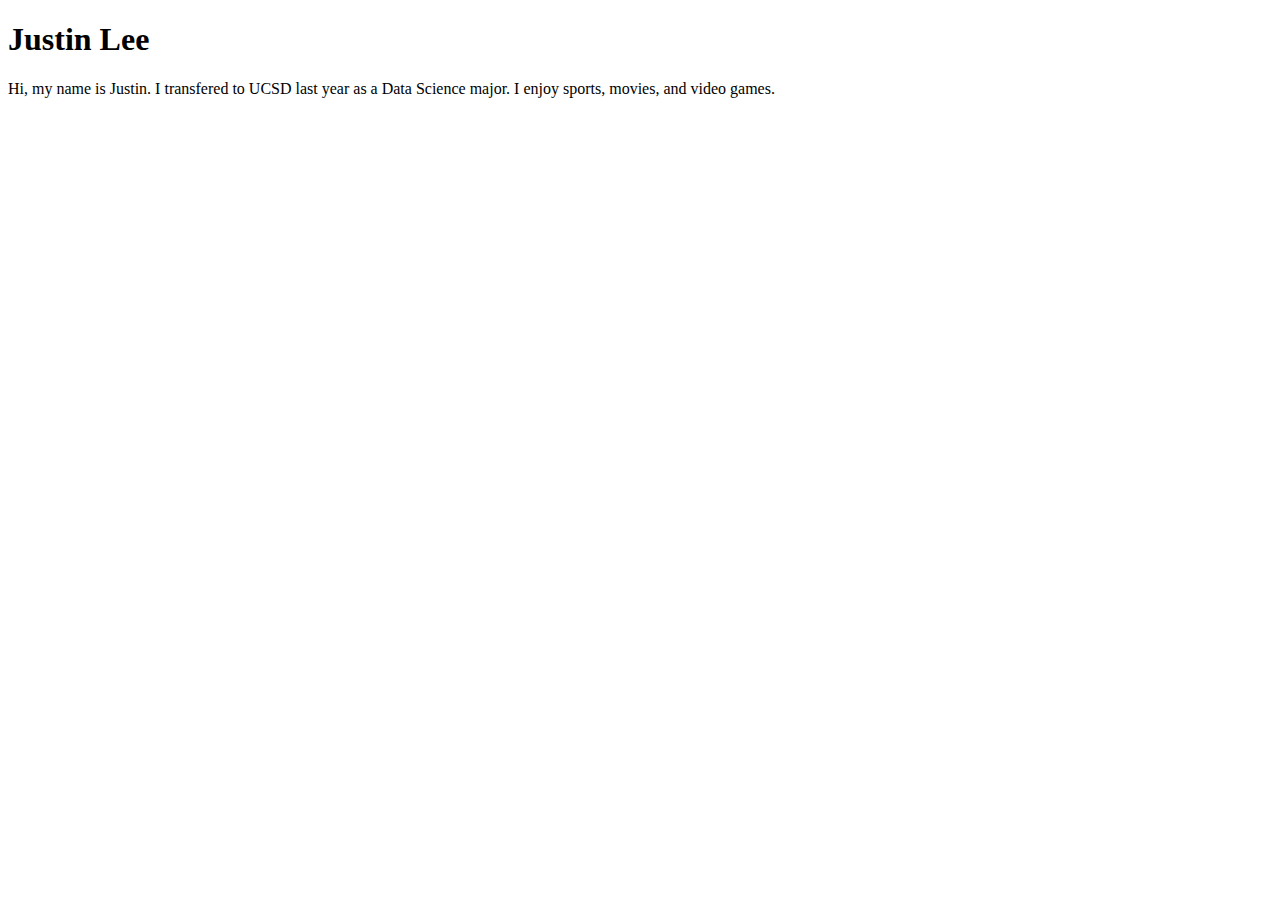
<file: index.html>
<!DOCTYPE html>
<html lang="en">

<head>
    <meta charset="UTF-8">
    <meta name="viewport" content="width=device-width, initial-scale=1.0">
    <title>Justin Lee: Personal site and portfolio</title>
</head>

<body>
    <h1>Justin Lee</h1>
    <p>
        Hi, my name is Justin. I transfered to UCSD last year as a Data Science major. I enjoy sports, movies, and video games.
    </p>
</body>

</html>
</file>
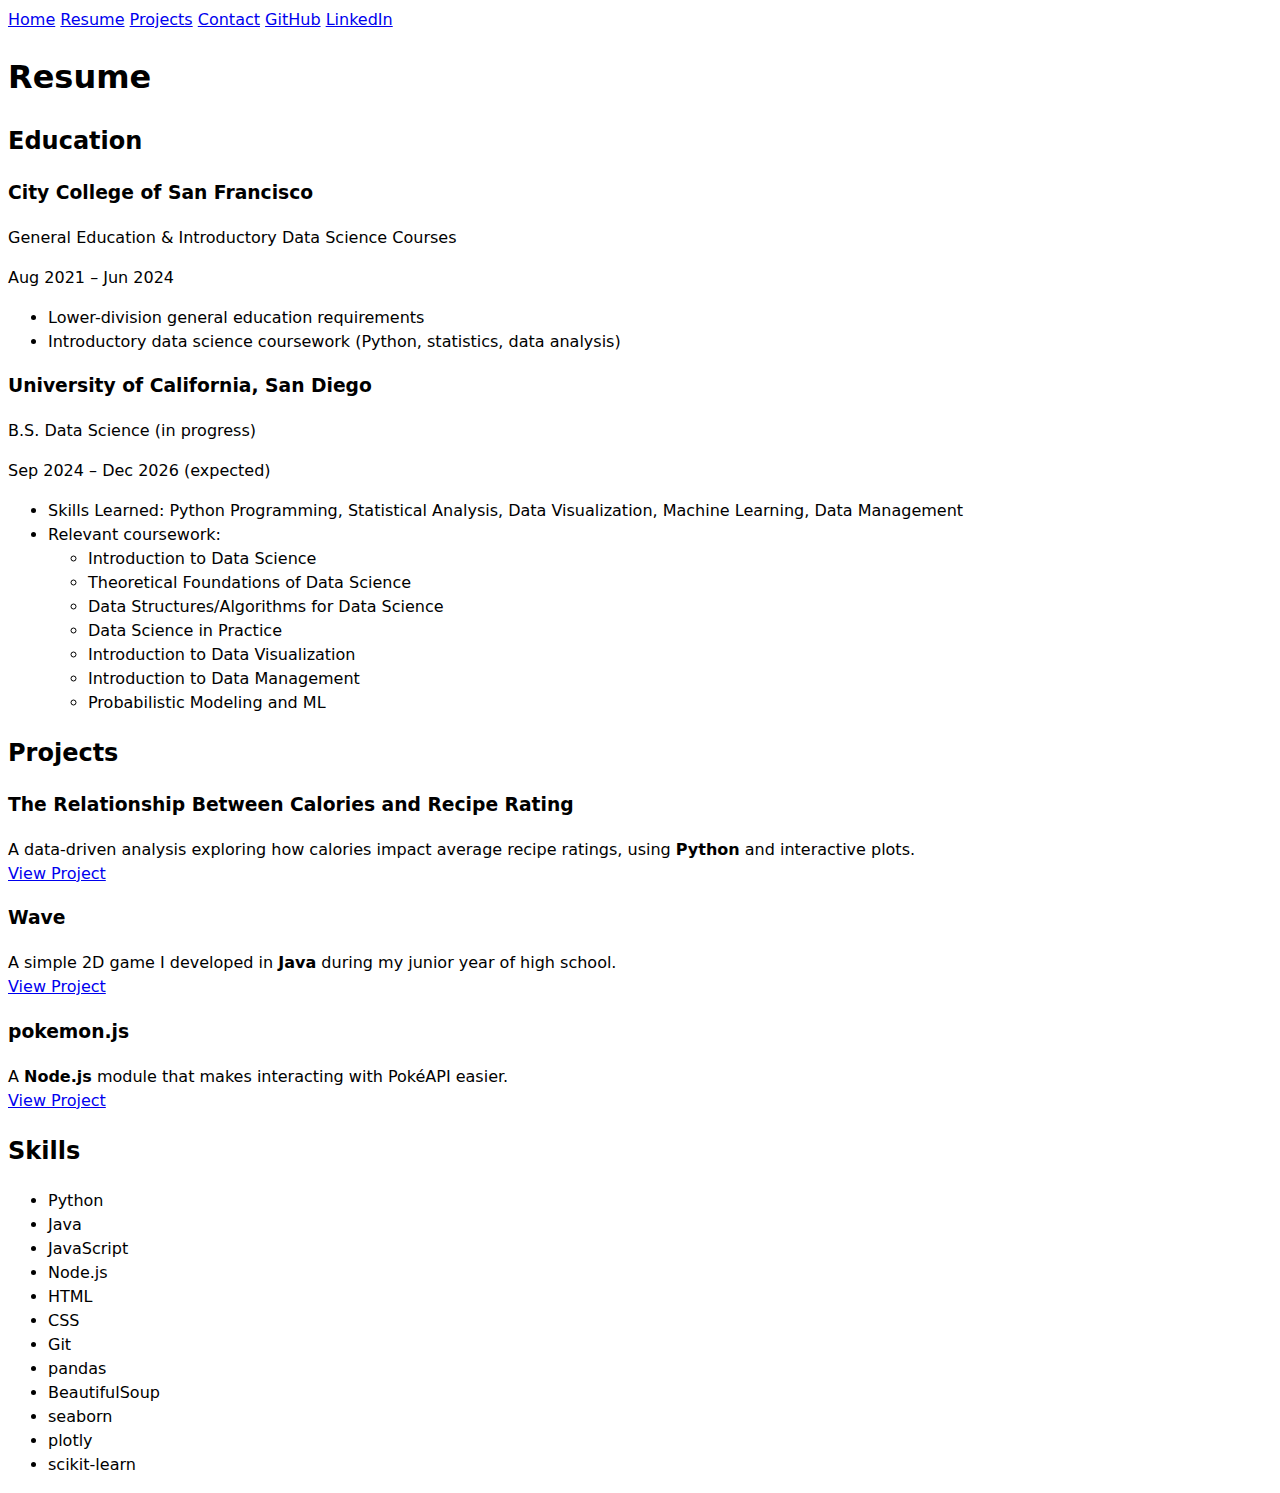
<file: resume/index.html>
<!DOCTYPE html>
<html lang="en">

<head>
    <link rel="stylesheet" href="../styles.css">
    <meta charset="UTF-8">
    <meta name="viewport" content="width=device-width, initial-scale=1.0">
    <title>Justin Lee: Resume</title>
    <link rel="icon" type="image/x-icon" href="/favicon.ico">
</head>

<body>
    <nav>
        <a href="../index.html">Home</a>
        <a href="index.html" class="current">Resume</a>
        <a href="../projects/index.html">Projects</a>
        <a href="../contact/index.html">Contact</a>
        <a href="https://github.com/musubi3" target="_blank">GitHub</a>
        <a href="https://www.linkedin.com/in/justin-lee-634719352/" target="_blank">LinkedIn</a>
    </nav>
    <div class="content resume">
        <h1>Resume</h1>

        <section class="education">
            <h2>Education</h2>

            <article>
                <header>
                    <h3>City College of San Francisco</h3>
                    <p>General Education & Introductory Data Science Courses</p>
                    <time datetime="2021-08">Aug 2021</time> – <time datetime="2024-06">Jun 2024</time>
                </header>
                <ul>
                    <li>Lower-division general education requirements</li>
                    <li>Introductory data science coursework (Python, statistics, data analysis)</li>
                </ul>
            </article>

            <article>
                <header>
                    <h3>University of California, San Diego</h3>
                    <p>B.S. Data Science (in progress)</p>
                    <time datetime="2024-09">Sep 2024</time> – <time datetime="2026-12">Dec 2026 (expected)</time>
                </header>
                <ul>
                    <li>Skills Learned: Python Programming, Statistical Analysis, Data Visualization, Machine Learning,
                        Data Management</li>
                    <li>
                        Relevant coursework:
                        <ul>
                            <li>Introduction to Data Science</li>
                            <li>Theoretical Foundations of Data Science</li>
                            <li>Data Structures/Algorithms for Data Science</li>
                            <li>Data Science in Practice</li>
                            <li>Introduction to Data Visualization</li>
                            <li>Introduction to Data Management</li>
                            <li>Probabilistic Modeling and ML</li>
                        </ul>
                    </li>
                </ul>
            </article>
        </section>

        <section class="resume-projects">
            <h2>Projects</h2>
            <article>
                <header>
                    <h3>The Relationship Between Calories and Recipe Rating</h3>
                </header>
                <p>
                    A data-driven analysis exploring how calories impact average recipe ratings, using
                    <strong>Python</strong> and interactive plots.
                    <br>
                    <a href="https://musubi3.github.io/recipe-calories-relationship/" target="_blank">View Project</a>
                </p>
            </article>
            <article>
                <header>
                    <h3>Wave</h3>
                </header>
                <p>
                    A simple 2D game I developed in <strong>Java</strong> during my junior year of high school.
                    <br>
                    <a href="https://musubi3.github.io/Wave/" target="_blank">View Project</a>
                </p>
            </article>
            <article>
                <header>
                    <h3>pokemon.js</h3>
                </header>
                <p>
                    A <strong>Node.js</strong> module that makes interacting with PokéAPI easier.
                    <br>
                    <a href="https://musubi3.github.io/pokemon.js/" target="_blank">View Project</a>
                </p>
            </article>
        </section>

        <section class="skills">
            <h2>Skills</h2>
            <ul class="skills-list">
                <li class="skill-tag skill-programming">Python</li>
                <li class="skill-tag skill-programming">Java</li>
                <li class="skill-tag skill-programming">JavaScript</li>
                <li class="skill-tag skill-programming">Node.js</li>
                <li class="skill-tag skill-web">HTML</li>
                <li class="skill-tag skill-web">CSS</li>
                <li class="skill-tag skill-tools">Git</li>
                <li class="skill-tag skill-tools">pandas</li>
                <li class="skill-tag skill-tools">BeautifulSoup</li>
                <li class="skill-tag skill-tools">seaborn</li>
                <li class="skill-tag skill-tools">plotly</li>
                <li class="skill-tag skill-tools">scikit-learn</li>
            </ul>
        </section>
    </div>
</body>

</html>
</file>
<file: styles.css>
body {
  /* Set line height to 1.5 times the font size
	   and use the OS’s UI font as the website font
	 */
  font: 100%/1.5 system-ui;
}
</file>
